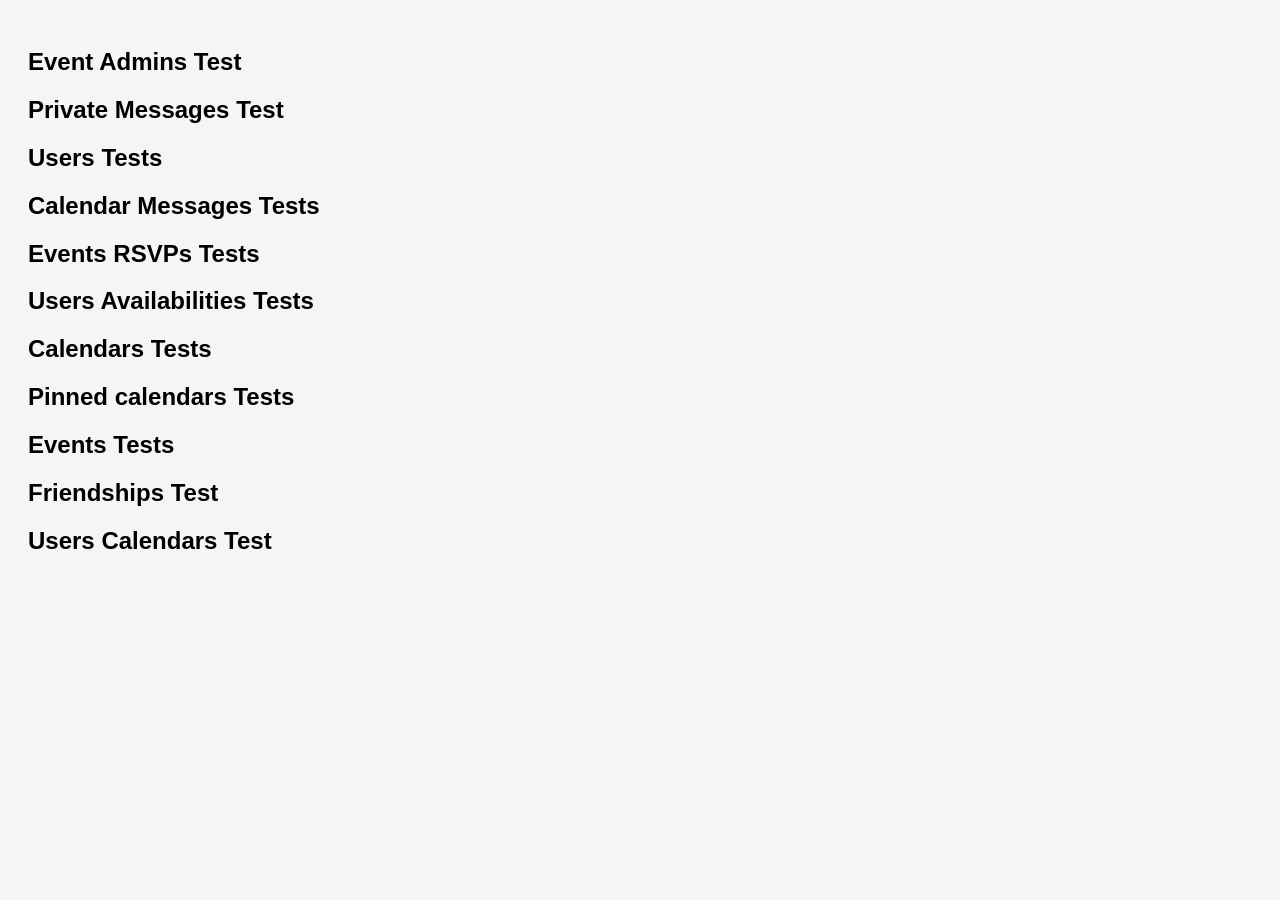
<file: CalApp/api/test/index.html>
<!DOCTYPE html>
<html lang="en">

<head>
    <meta charset="UTF-8">
    <meta name="viewport" content="width=device-width, initial-scale=1.0">
    <title>API Test</title>

    <style>
        body {
            font-family: Arial, sans-serif;
            padding: 20px;
            background: #f5f5f5;
        }

        h2 {
            margin-bottom: 10px;
        }

        .test-card {
            border: 2px solid #ccc;
            padding: 12px;
            margin-bottom: 12px;
            border-radius: 6px;
            background: #fafafa;
        }

        .test-card.pass {
            border-color: #4CAF50;
            background: #e8f5e9;
        }

        .test-card.fail {
            border-color: #f44336;
            background: #ffebee;
        }

        summary {
            cursor: pointer;
            font-weight: bold;
            margin-top: 8px;
        }

        pre {
            background: #fff;
            padding: 8px;
            border-radius: 4px;
            overflow-x: auto;
        }

        .info {
            font-style: italic;
            margin-bottom: 10px;
        }
    </style>
</head>

<body>

    <div id="event_admins" class="resource-block">
        <h2>Event Admins Test </h2>
        <div class="tests-container"></div>
    </div>
    
    <div id="privateMSG" class="resource-block">
        <h2>Private Messages Test </h2>
        <div class="tests-container"></div>
    </div>

    <div id="users" class="resource-block">
        <h2>Users Tests</h2>
        <div class="tests-container"></div>
    </div>

    <div id="calendarsMSG" class="resource-block">
        <h2>Calendar Messages Tests</h2>
        <div class="tests-container"></div>
    </div>

    <div id="eventsRSVP" class="resource-block">
        <h2>Events RSVPs Tests</h2>
        <div class="tests-container"></div>
    </div>

    <div id="usersAvailabilities" class="resource-block">
        <h2>Users Availabilities Tests</h2>
        <div class="tests-container"></div>
    </div>
    <div id="calendars" class="resource-block">
        <h2>Calendars Tests</h2>
        <div class="tests-container"></div>
    </div>
    <div id="pinnedCalendars" class="resource-block">
        <h2>Pinned calendars Tests</h2>
        <div class="tests-container"></div>
    </div>




    <div id="events" class="resource-block">
        <h2>Events Tests</h2>
        <div class="tests-container"></div>
    </div>

    <div id="friendships" class="resource-block">
        <h2>Friendships Test </h2>
        <div class="tests-container"></div>
    </div>

    <div id="users_calendars" class="resource-block">
        <h2>Users Calendars Test </h2>
        <div class="tests-container"></div>
    </div>



    <script src="index.js"></script>


</body>


</html>
</file>
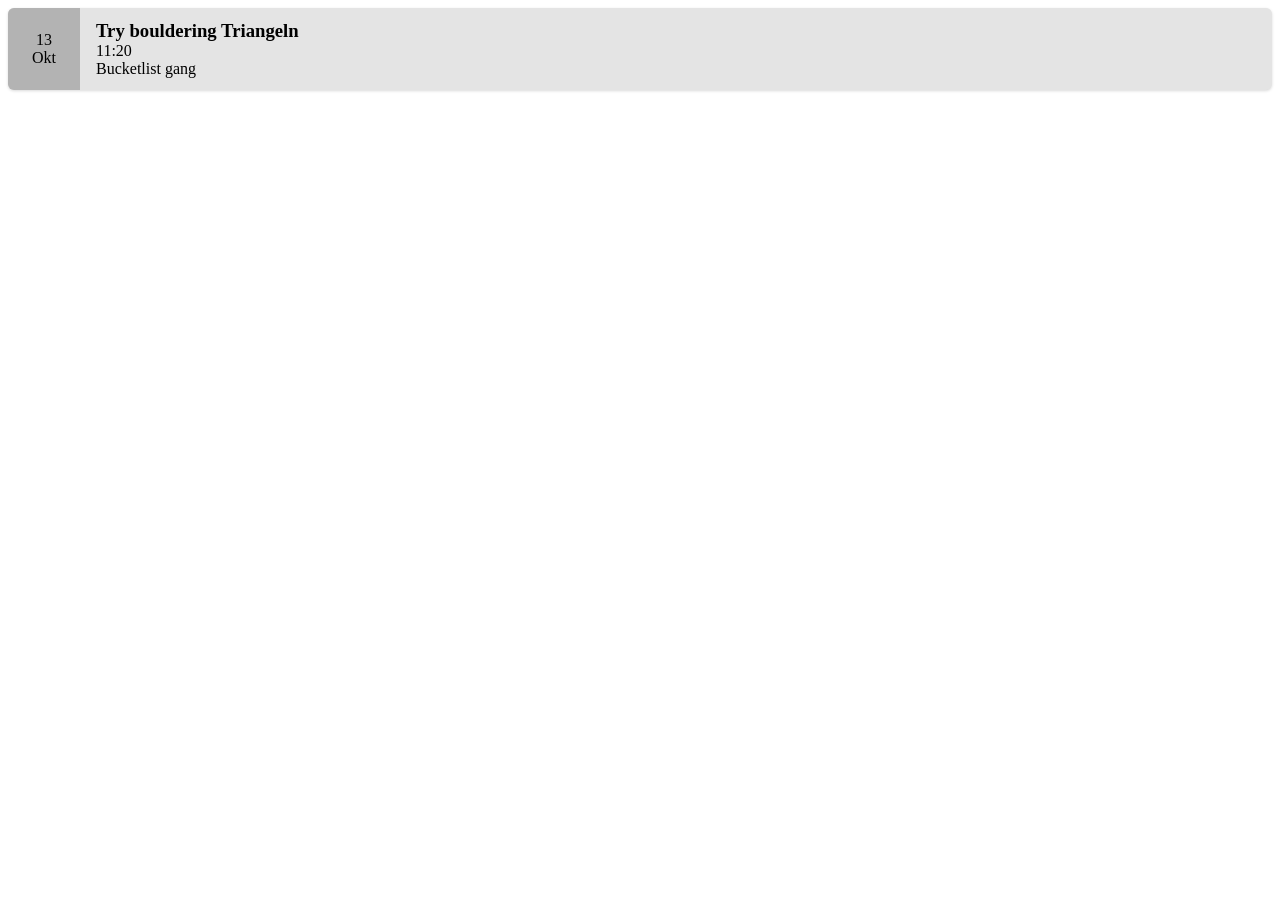
<file: new/client/components/cardEC/index.html>
<!DOCTYPE html>
<html lang="en">
<head>
    <meta charset="UTF-8">
    <meta name="viewport" content="width=device-width, initial-scale=1.0">
    <title>Document</title>
</head>
<body>
    <card-ce type="event" id="e1" day="13" month="Okt"
         title="Try bouldering Triangeln" time="11:20" group="Bucketlist gang"></card-ce>

    <script src="cardCE.js"></script>
</body>
</html>
</file>
